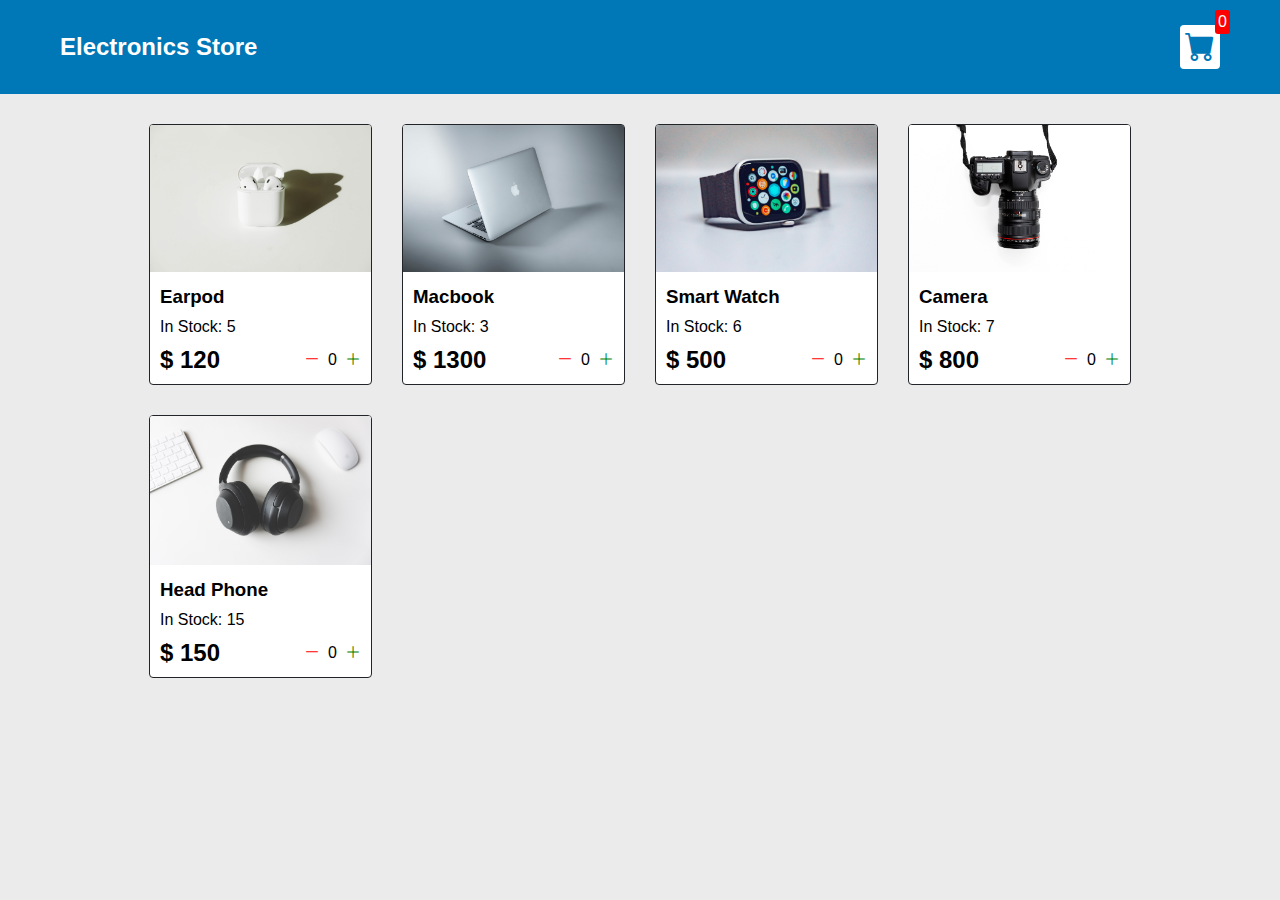
<file: index.html>
<!DOCTYPE html>
<html lang="en">
  <head>
    <meta charset="UTF-8" />
    <meta http-equiv="X-UA-Compatible" content="IE=edge" />
    <meta name="viewport" content="width=device-width, initial-scale=1.0" />
    <title>Online Electronic store</title>
    <link rel="stylesheet" href="src/style.css" />
    <link
      rel="stylesheet"
      href="https://cdn.jsdelivr.net/npm/bootstrap-icons@1.9.1/font/bootstrap-icons.css"
    />
  </head>
  <body>
    <div class="navbar">
      <a href="index.html">
        <h2>Electronics Store</h2>
      </a>
      <a href="cart.html">
        <div class="cart">
          <i class="bi bi-cart-fill"></i>
          <div id="cartAmount" class="cartAmount">0</div>
        </div>
      </a>
    </div>
    <div class="shop" id="shop"></div>
    <div id="label" class="text-center"></div>
  </body>
  <script src="src/data.js"></script>
  <script src="src/main.js"></script>
</html>
</file>
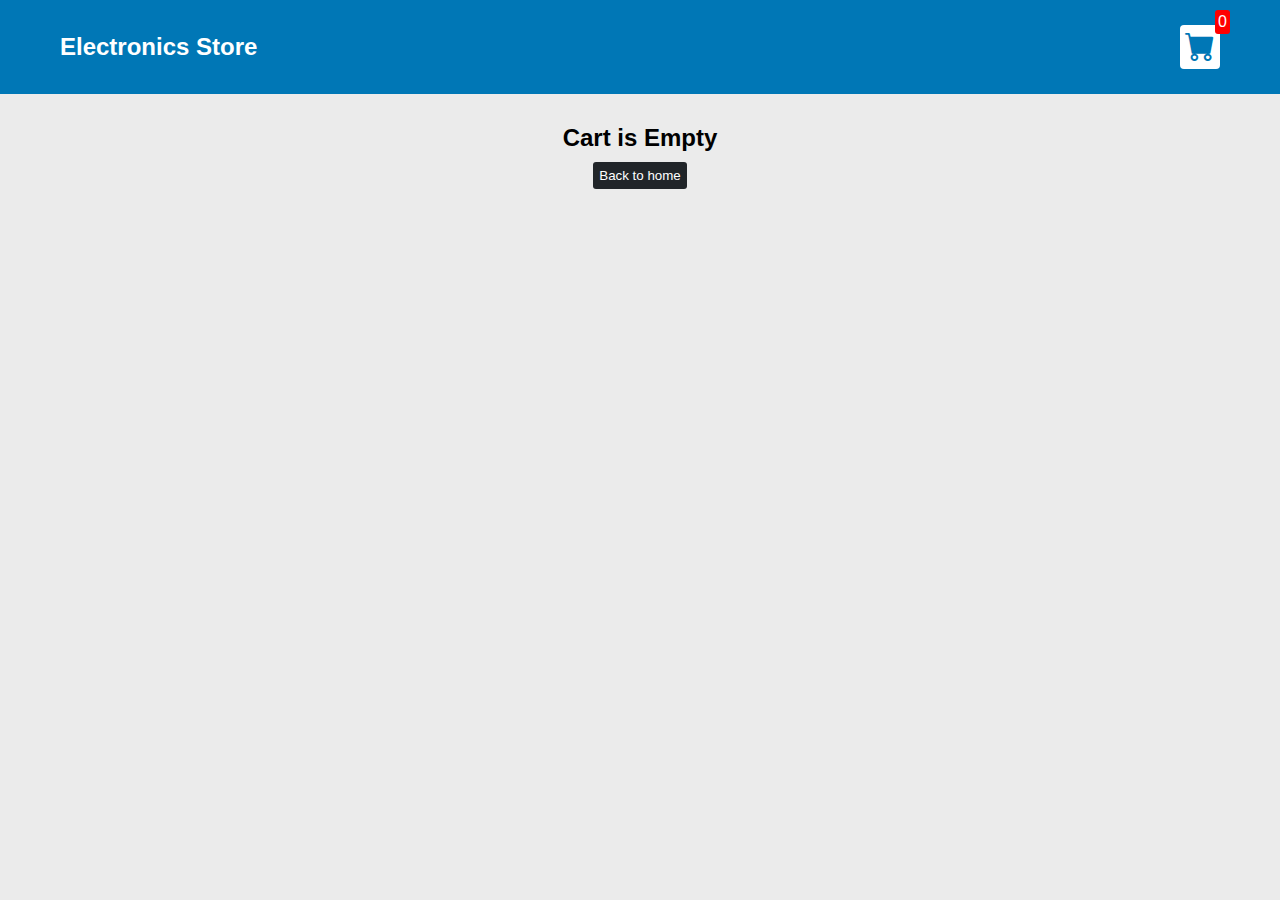
<file: cart.html>
<!DOCTYPE html>
<html lang="en">
  <head>
    <meta charset="UTF-8" />
    <meta http-equiv="X-UA-Compatible" content="IE=edge" />
    <meta name="viewport" content="width=device-width, initial-scale=1.0" />
    <title>Online Electronic store</title>
    <link rel="stylesheet" href="src/style.css" />
    <link
      rel="stylesheet"
      href="https://cdn.jsdelivr.net/npm/bootstrap-icons@1.9.1/font/bootstrap-icons.css"
    />
  </head>
  <body>
    <div class="navbar">
      <a href="index.html">
        <h2>Electronics Store</h2>
      </a>
      <a href="cart.html">
        <div class="cart">
          <i class="bi bi-cart-fill"></i>
          <div id="cartAmount" class="cartAmount">0</div>
        </div>
      </a>
    </div>
    <div id="label" class="text-center"></div>
    <div class="shopping-cart" id="shopping-cart"></div>
  </body>
  <script src="src/data.js"></script>
  <script src="src/cart.js"></script>
  
</html>
</file>
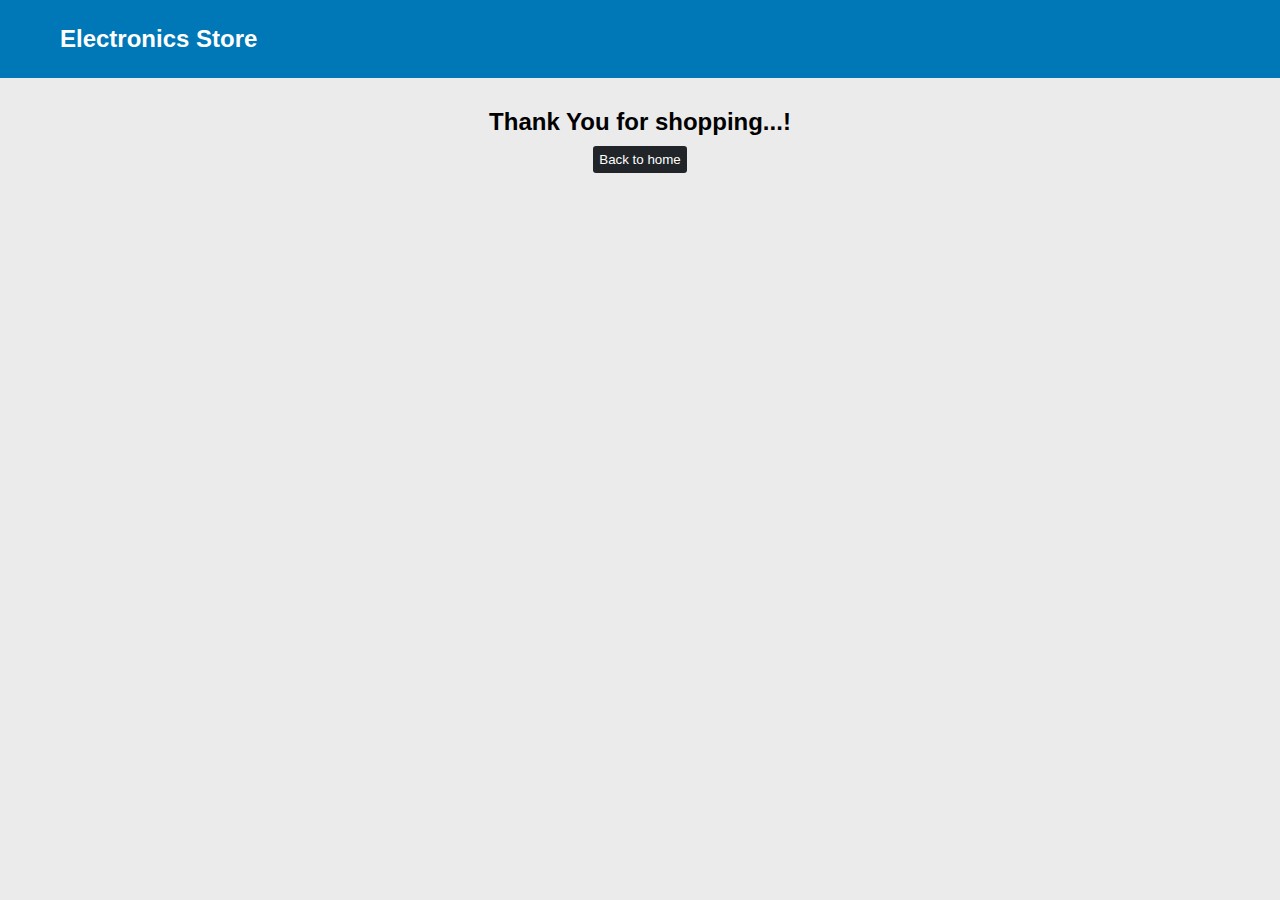
<file: checkout.html>
<!DOCTYPE html>
<html lang="en">
  <head>
    <meta charset="UTF-8" />
    <meta http-equiv="X-UA-Compatible" content="IE=edge" />
    <meta name="viewport" content="width=device-width, initial-scale=1.0" />
    <title>Online Electronic store</title>
    <link rel="stylesheet" href="src/style.css" />
    <link
      rel="stylesheet"
      href="https://cdn.jsdelivr.net/npm/bootstrap-icons@1.9.1/font/bootstrap-icons.css"
    />
  </head>
  <body>
    <div class="navbar">
      <a href="index.html">
        <h2>Electronics Store</h2>
      </a>
    </div>
    <div id="label" class="text-center"></div>
  </body>
  <script src="src/checkout.js"></script>
  <script src="src/data.js"></script>
</html>
</file>
<file: src/style.css>
/**
* ! Changing the default style of the browser
**/
*{
    margin: 0;
    padding: 0;
    box-sizing: border-box;

}
body{
    font-family: sans-serif;
    background: #ebebeb;
   
    

}
i{
    cursor: pointer;
}
a{
    text-decoration: none;
    color: white
}
.navbar{
    display: flex;
    flex-direction: row;
    justify-content: space-between;
    align-items: center;
     background-color: #0077b6;
     color: white;
     padding: 25px 60px;
     margin-bottom: 30px;
}
img {
    object-fit: cover;
  

  }
.cart{
    position: relative;
    background-color: white;
    color: #0077b6;
    font-size: 30px;
    padding: 5px;
    border-radius: 4px;
}
.cartAmount{
    position: absolute;
    top: -15px;
    right: -10px;
    font-size: 16px;
    background-color: red;
    color: white;
    padding: 3px;
    border-radius: 3px;
    
} 
/**
* !display item grids are here
**/
.shop{
display: grid;

grid-template-columns: repeat(4,223px);
gap: 30px;
justify-content: center;
margin-bottom: 20px;

}
@media (max-width: 1000px) {
    .shop{
        grid-template-columns: repeat(2,223px);
    }
}
@media (max-width: 500px) {
    .shop{
        grid-template-columns: repeat(1,223px);
    }
}
.item{
    border: 1.5px solid #212529;
    border-radius: 4px;
    background: white;
}
.item img{
    width: 100%;
    border-radius: 2px 2px 0 0;
}
.details{
    display: flex;
    flex-direction: column;
    padding: 10px;
    gap: 10px;
}
.price-quantity{
    display: flex;
    flex-direction: row;
    justify-content: space-between;
    align-items: center;
}
.buttons{
    display: flex;
    flex-direction: row;
    gap: 8px;
    font-size: 16px;
}
.bi-dash-lg{
    color: red
}
.bi-plus-lg{
    color: green;
}

/**
* !style rules for label and some buttons
**/
.text-center{
    text-align: center;
    margin-bottom: 20px;
}
.HomeBtn, .checkout, .removeAll{
    background-color: #212529;
    color: white;
    border: none;
    padding: 6px;
    border-radius: 3px;
    cursor: pointer;
    margin-top: 10px;
}
.checkout{background-color: green;}
.removeAll{background-color: red;}
.bi-x-lg{
    color: red;
    font-weight: bold;
}
/**
*?style rules for shopping cart
**/

.shopping-cart{
    display: grid;
    grid-template-columns: repeat(1,320px);
    justify-content: center;
    gap: 12px;
    
    
}
/**
*?style rules for shopping cart items
**/
.cart-item{
    border: 2px solid #212529;
    border-radius: 4px;
    display: flex;
}
.cart-item .img{
    width: 100%;
    border-radius: 2px 2px 0 0;
}
.title-price-x{
    width: 195px;
display: flex;
align-items: center;
justify-content: space-between;

}
.title-price{
   display: flex;
   align-items: center;
   gap: 10px; 
}
.cart-item-price{
    background-color: #212529;
    color: white;
    border-radius: 4px;
    padding: 3px 6px;

}
</file>
